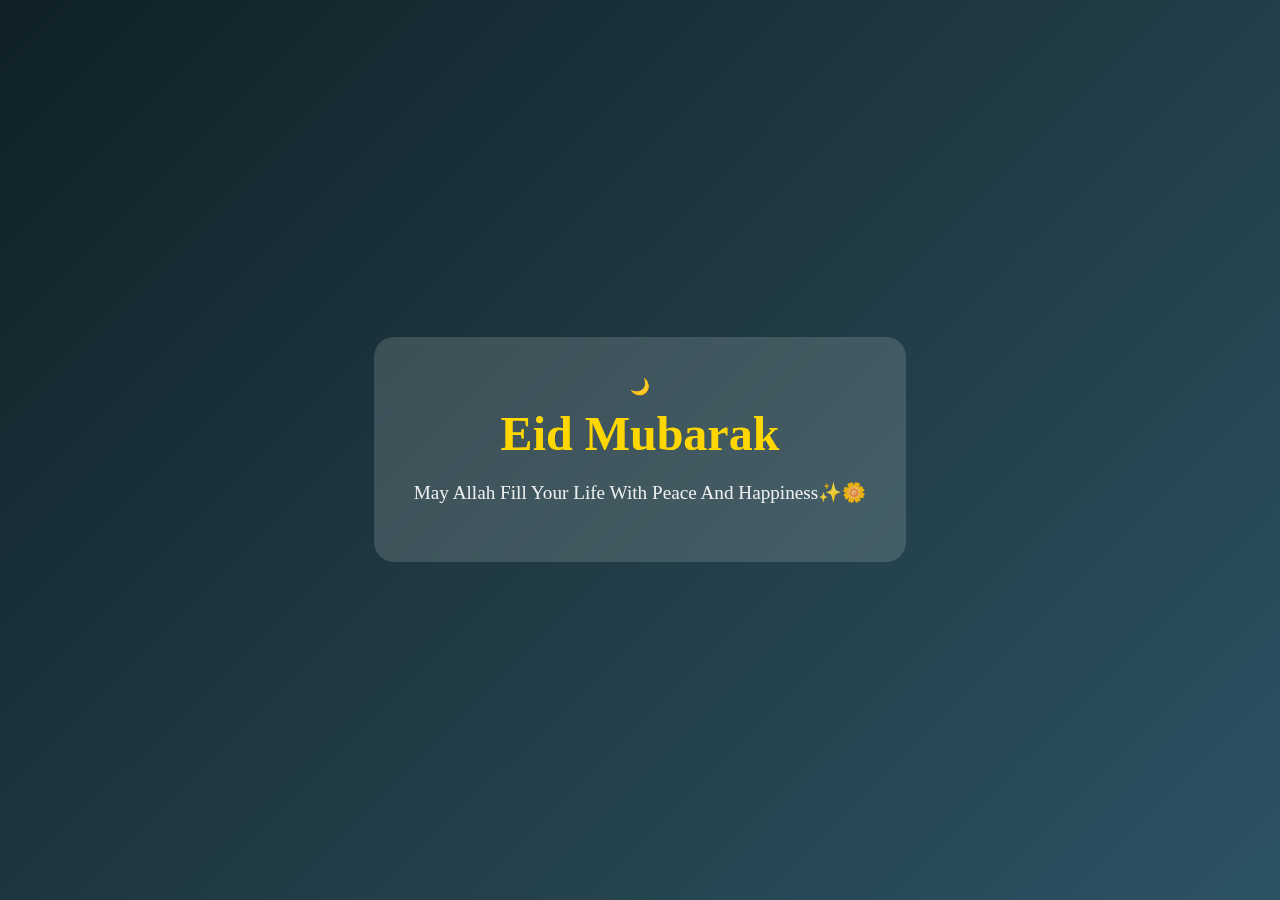
<file: index.html>
<!DOCTYPE html>
<html lang="en">
    <head>
        <meta charset="UTF-8">
        <title>Eid greeting</title>
        <link rel="stylesheet" href="style.css">
    </head>
    <body>

        <div class="card">
        <div class="moon">🌙</div>
        <h1>Eid Mubarak</h1>
        <p>May Allah Fill Your Life With Peace And Happiness✨🌼</p>
        </div>
    </body>
</html>
</file>
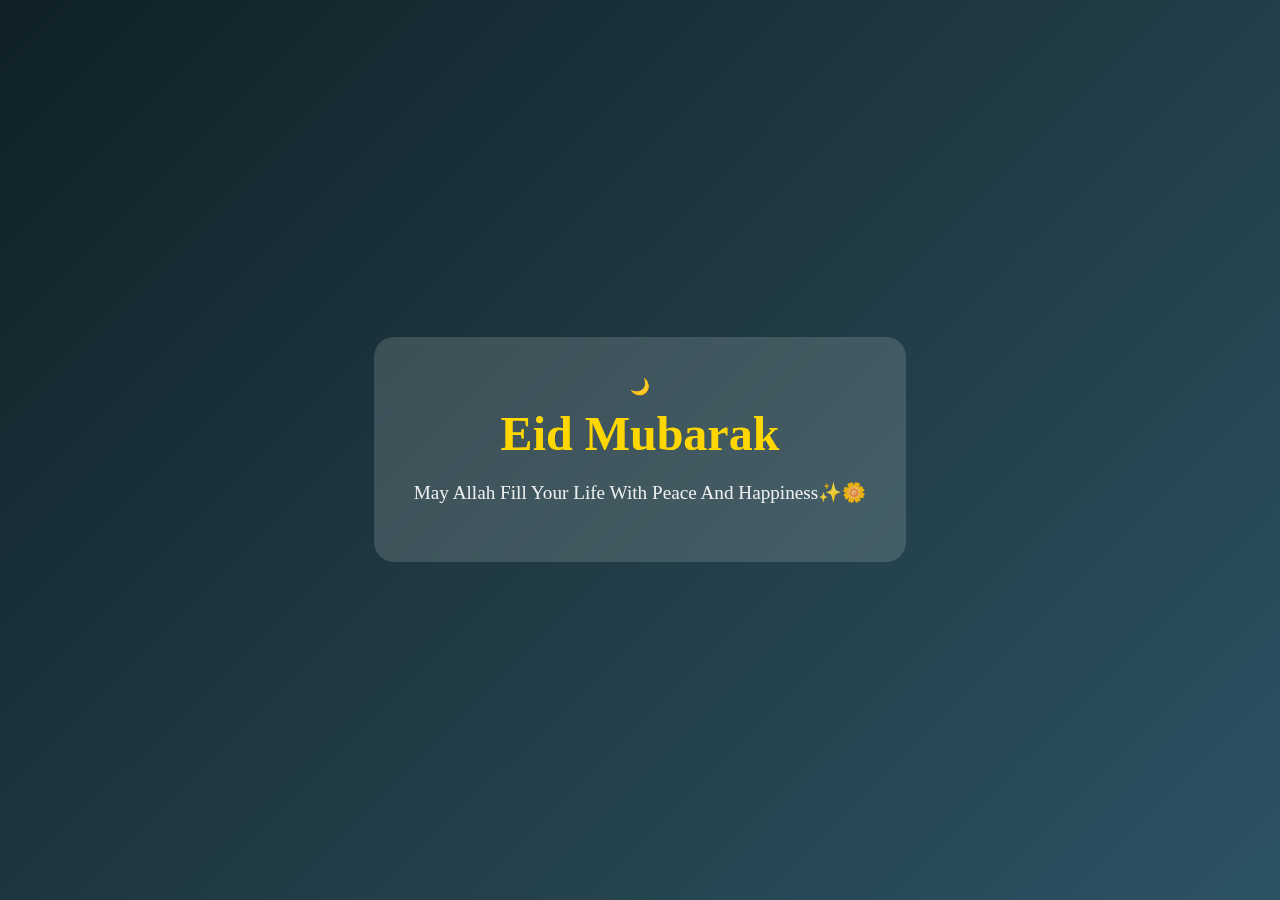
<file: Eid-greeting/index.html>
<!DOCTYPE html>
<html lang="en">
    <head>
        <meta charset="UTF-8">
        <title>Eid greeting</title>
        <link rel="stylesheet" href="style.css">
    </head>
    <body>

        <div class="card">
        <div class="moon">🌙</div>
        <h1>Eid Mubarak</h1>
        <p>May Allah Fill Your Life With Peace And Happiness✨🌼</p>
        </div>
    </body>
</html>
</file>
<file: style.css>
body {
    margin: 0;
    height: 100vh;
    display: flex;
    justify-content: center;
    align-items: center;
    background: linear-gradient(135deg,#0f2027,#203a43,#2c5364);
    font-family: 'Segoe UI' , sans-serif';
}
.card {
    background: rgba(255,255,255,0.15);
    padding: 40px;
    border-radius: 20px;
    text-align: center;
    color: white;
    backdrop-filter: blur(10px);
    animation: fadeIn 2s infinite ease-in-out;
}
.moon {
    font-size: 60px
    animation; float:  2s infinite ease-in-out;
}
h1{
    font-size: 3em;
    margin: 10px 0;
    color: #ffd700;
}
p {
    font-size: 1.2em;
    opacity: 0.9;
}
/* Animations */
@keyframes fadeIn {
    from {
        opacity: 0;
        transform: scale(0.9);
    }
    to {
        opacity: 1;
        transform: scale(1);
    }
}
@keyframes float {
    0% { transform: translateY(0);}
    50% { transform: translateY(-10px);}
    100% { transform: translateY(0);}
}
</file>
<file: Eid-greeting/style.css>
body {
    margin: 0;
    height: 100vh;
    display: flex;
    justify-content: center;
    align-items: center;
    background: linear-gradient(135deg,#0f2027,#203a43,#2c5364);
    font-family: 'Segoe UI' , sans-serif';
}
.card {
    background: rgba(255,255,255,0.15);
    padding: 40px;
    border-radius: 20px;
    text-align: center;
    color: white;
    backdrop-filter: blur(10px);
    animation: fadeIn 2s infinite ease-in-out;
}
.moon {
    font-size: 60px
    animation; float:  2s infinite ease-in-out;
}
h1{
    font-size: 3em;
    margin: 10px 0;
    color: #ffd700;
}
p {
    font-size: 1.2em;
    opacity: 0.9;
}
/* Animations */
@keyframes fadeIn {
    from {
        opacity: 0;
        transform: scale(0.9);
    }
    to {
        opacity: 1;
        transform: scale(1);
    }
}
@keyframes float {
    0% { transform: translateY(0);}
    50% { transform: translateY(-10px);}
    100% { transform: translateY(0);}
}
</file>
